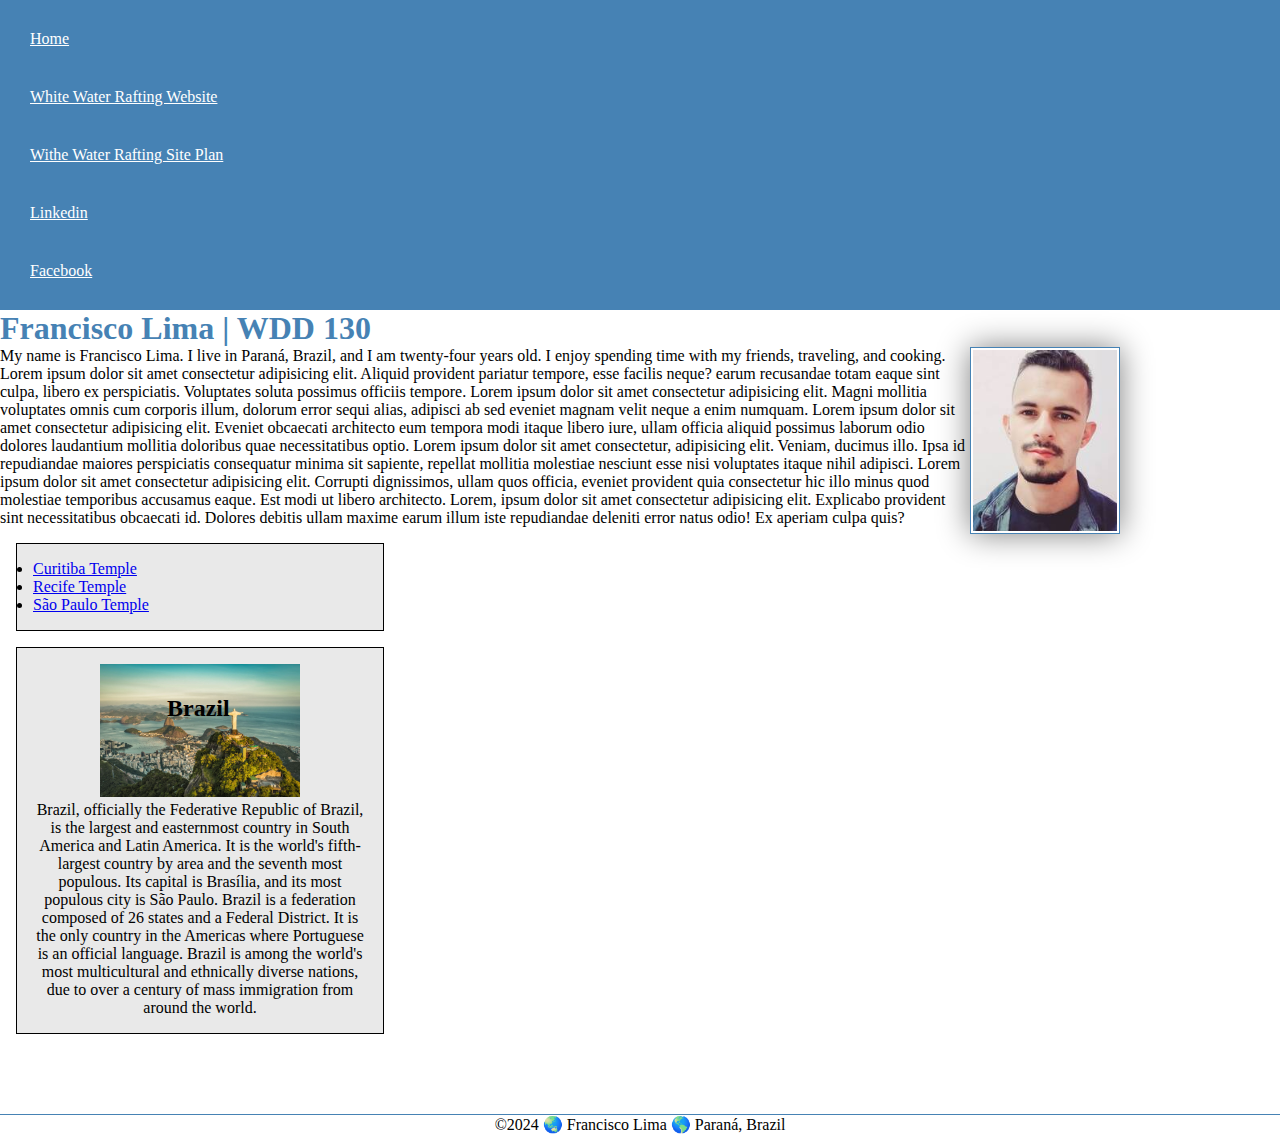
<file: index.html>
<!DOCTYPE html>
<html lang="en-US">
  <head>
    <meta charset="utf-8">
    <meta name="viewport" content="width=device-width">
    <title>Francisco Lima | WDD 130</title>
    <meta name="description" content="This is a little bit about me, so you can know me better. It also contains links to a great rafting website.">
    <meta name="author" content="Francisco Lima">
    <link rel="stylesheet" href="styles/styles.css">
  </head>
  <body>
    <header>
        <nav>
            <a href="#" target="_blank">Home</a>
            <a href="wwr/" target="_blank">White Water Rafting Website</a>
            <a href="wwr/site-plan-rafting.html">Withe Water Rafting Site Plan</a>
            <a href="https://www.linkedin.com/in/francisco-lima-713203229/" target="_blank">Linkedin</a>
            <a href="https://www.facebook.com/" target="_blank">Facebook</a>
        </nav>
    </header>
    <main>
        <h1>Francisco Lima | WDD 130</h1>
        <img src="images/profile.jpg" alt="Hello, my name is Xavier Rodriquez" width="200">
        <p>My name is Francisco Lima. I live in Paraná, Brazil, and  I am twenty-four years old.
            I enjoy spending time with my friends, traveling, and cooking. 
            Lorem ipsum dolor sit amet consectetur adipisicing elit. Aliquid provident pariatur tempore, esse facilis neque?  earum recusandae totam eaque sint culpa, libero ex perspiciatis. Voluptates soluta possimus officiis tempore.
            Lorem ipsum dolor sit amet consectetur adipisicing elit. Magni mollitia voluptates omnis cum corporis illum, dolorum error sequi alias, adipisci ab sed eveniet magnam velit neque a enim numquam. 
            Lorem ipsum dolor sit amet consectetur adipisicing elit. Eveniet obcaecati architecto eum tempora modi itaque libero iure, ullam officia aliquid possimus laborum odio dolores laudantium mollitia doloribus quae necessitatibus optio.
            Lorem ipsum dolor sit amet consectetur, adipisicing elit. Veniam, ducimus illo. Ipsa id repudiandae maiores perspiciatis consequatur minima sit sapiente, repellat mollitia molestiae nesciunt esse nisi voluptates itaque nihil adipisci.
            Lorem ipsum dolor sit amet consectetur adipisicing elit. Corrupti dignissimos, ullam quos officia, eveniet provident quia consectetur hic illo minus quod molestiae temporibus accusamus eaque. Est modi ut libero architecto.
            Lorem, ipsum dolor sit amet consectetur adipisicing elit. Explicabo provident sint necessitatibus obcaecati id. Dolores debitis ullam maxime earum illum iste repudiandae deleniti error natus odio! Ex aperiam culpa quis?
          </p>
          <ul class="box">
            <li> <a href="https://www.churchofjesuschrist.org/temples/details/curitiba-brazil-temple?lang=eng" target="_blank">Curitiba Temple</a></li>
            <li><a href="https://www.churchofjesuschrist.org/temples/details/recife-brazil-temple?lang=eng" target="_blank">Recife Temple</a></li>
            <li><a href="https://www.churchofjesuschrist.org/temples/details/sao-paulo-brazil-temple?lang=eng" target="_blank">São Paulo Temple</a></li>
          </ul>
    </main>
    <aside class="box">
      <h2>Brazil</h2>
      <img src="images/rio.jpg" alt="cristo">
      <p>
        Brazil, officially the Federative Republic of Brazil, is the largest and easternmost country in South America and Latin America. It is the world's fifth-largest country by area and the seventh most populous. Its capital is Brasília, and its most populous city is São Paulo. Brazil is a federation composed of 26 states and a Federal District. It is the only country in the Americas where Portuguese is an official language. Brazil is among the world's most multicultural and ethnically diverse nations, due to over a century of mass immigration from around the world.
      </p>
    </aside>
    <footer>
        <p>©2024 🌏 Francisco Lima 🌎 Paraná, Brazil</p>
    </footer>
  </body>
  <!-- modified: 01/10/2024 -->
</html>
</file>
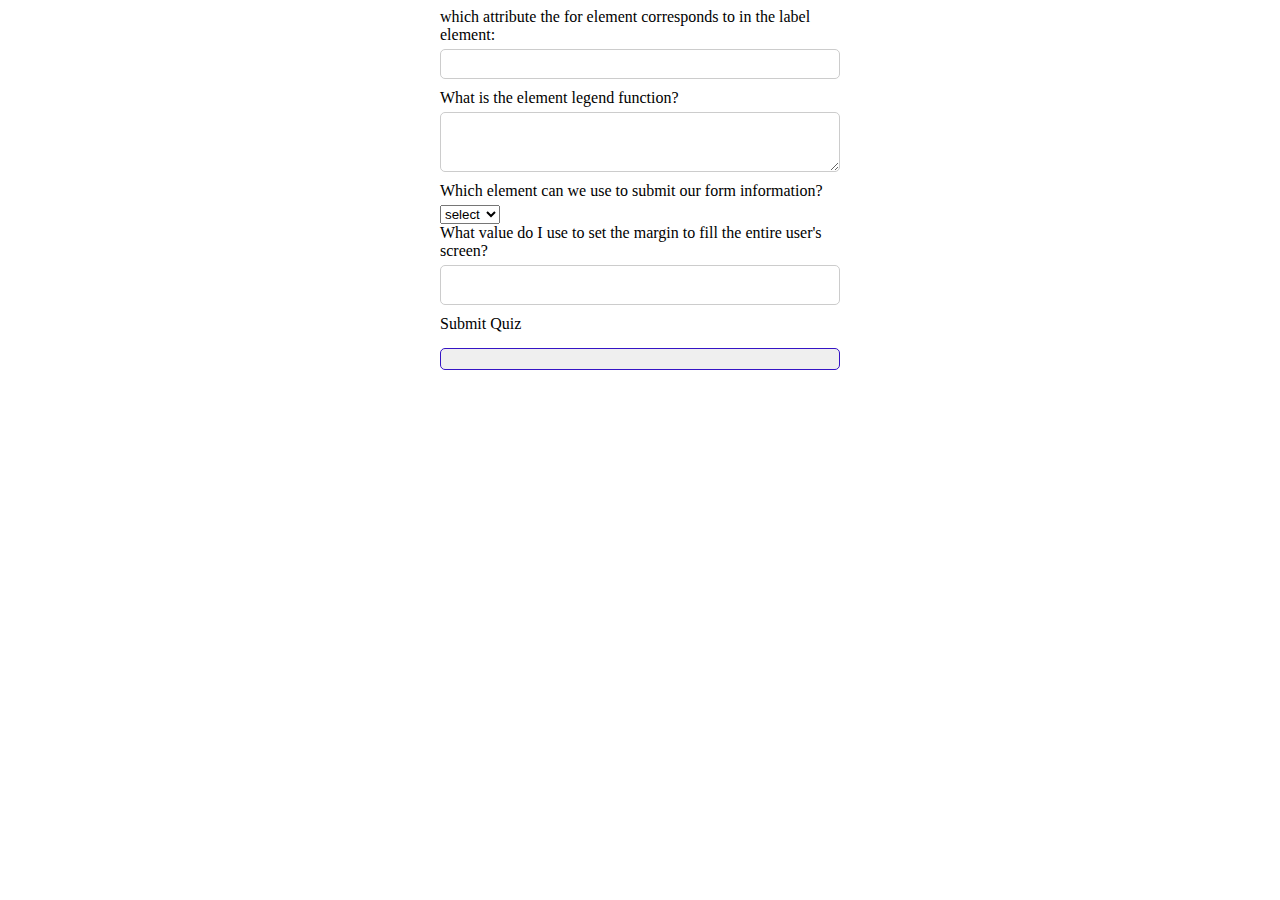
<file: quiz.html>
<html lang="en-US">
    <head>
        <meta charset="utf-8">
        <meta name="viewport" content="width=device-width,initial-scale=1.0">
        <link rel="stylesheet" href="quiz.css">
    </head>
    <body>
      <form>
        <div id="Q1">
            <label for="name" id="Q1">which attribute the for element corresponds to in the label element:</label>
            <input type="text" id="name">
        </div>
        <div id="Q2">
            <label for="Q2" id="Q2">What is the element legend function?</label>
            <textarea id="Q2" name="question2"></textarea>
        </div>
        <div id="Q3">
            <label for="answer" id="Q3">Which element can we use to submit our form information?</label>
            <select name="answer" id="answer">
                <option value="">select</option>
                <option value="">label</option>
                <option value="">button</option>
            </select>
        </div>
        <div>
            <label for="number" id="Q4">What value do I use to set the margin to fill the entire user's screen?</label>
            <input type="number" id="number">
        </div>
        <div>
            <label for="submit">Submit Quiz</label>
            <button type="button"></button>
        </div>
      </form>  
    </body>
</file>
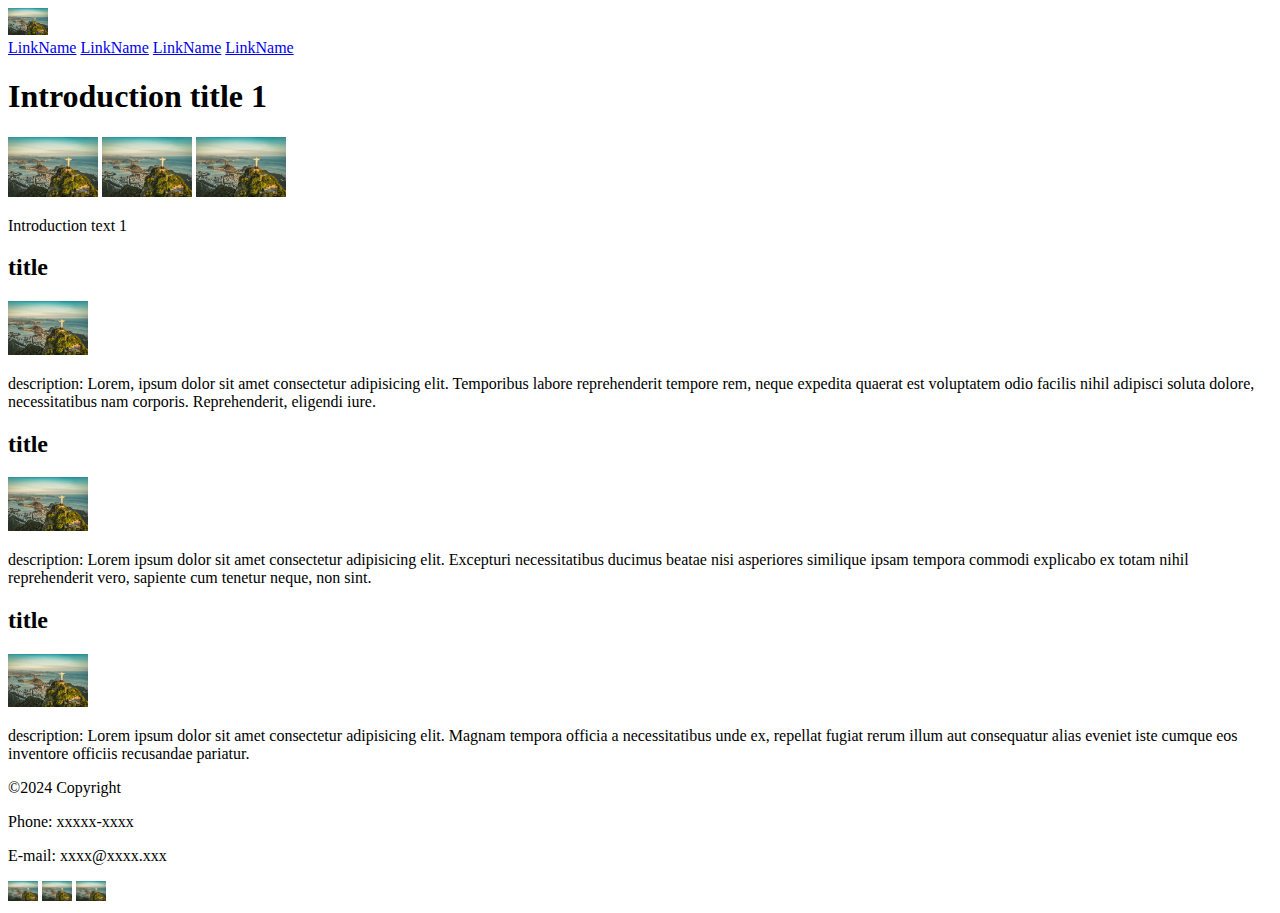
<file: week02/wireframe.html>
<!DOCTYPE html>
<html lang="en">
  <head>
    <meta charset="utf-8">
    <meta name="viewport" content="width=device-width, initial-scale=1.0">
    <title>Wireframe Practice</title>
  </head>
  <body>
    <header>
      <img src="/images/rio.jpg" alt="" width="40">
      <nav>
        <a href="#">LinkName</a>
        <a href="#">LinkName</a>
        <a href="#">LinkName</a>
        <a href="#">LinkName</a>
      </nav>
    </header>
        <div>
            <section>
                <h1>Introduction title 1</h1>
                <img src="/images/rio.jpg" alt="" width="90">
                <img src="/images/rio.jpg" alt="" width="90">
                <img src="/images/rio.jpg" alt="" width="90">
                <p>Introduction text 1</p>
            </section>
            <section>
                <h2> title</h2>
                <img src="/images/rio.jpg" alt="" width="80">
                <p>description: Lorem, ipsum dolor sit amet consectetur adipisicing elit. Temporibus labore reprehenderit tempore rem, neque expedita quaerat est voluptatem odio facilis nihil adipisci soluta dolore, necessitatibus nam corporis. Reprehenderit, eligendi iure.</p>
            </section>
                <h2>title</h2>
                <img src="/images/rio.jpg" alt="" width="80">
                <p>description: Lorem ipsum dolor sit amet consectetur adipisicing elit. Excepturi necessitatibus ducimus beatae nisi asperiores similique ipsam tempora commodi explicabo ex totam nihil reprehenderit vero, sapiente cum tenetur neque, non sint.</p>
            <section>
                <h2>title</h2>
                <img src="/images/rio.jpg" alt="" width="80">
                <p>description: Lorem ipsum dolor sit amet consectetur adipisicing elit. Magnam tempora officia a necessitatibus unde ex, repellat fugiat rerum illum aut consequatur alias eveniet iste cumque eos inventore officiis recusandae pariatur.</p>
            </section>       
        </div>
    <main>
    </main>
    <footer>
        <p>&copy;2024 Copyright</p>
        <p>Phone: xxxxx-xxxx</p>
        <p>E-mail: xxxx@xxxx.xxx</p>
        <img src="/images/rio.jpg" alt="" width="30">
        <img src="/images/rio.jpg" alt="" width="30">
        <img src="/images/rio.jpg" alt="" width="30">
    </footer>
  </body>
</html>
</file>
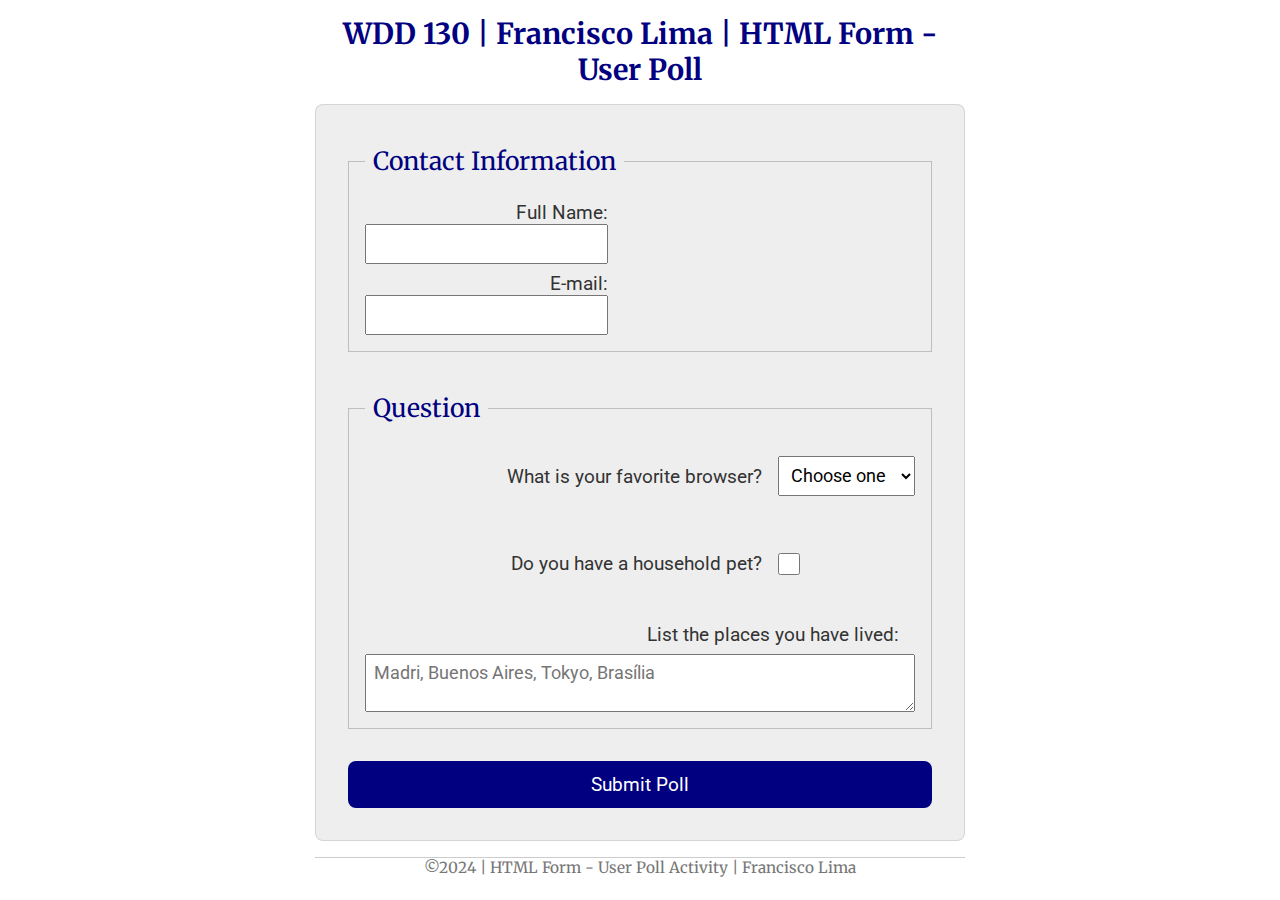
<file: week05/poll-form.html>
<!DOCTYPE html>
<html lang="en">
<head>
    <meta charset="UTF-8">
    <meta name="viewport" content="width=device-width, initial-scale=1.0">
    <title>WDD 130 | HTML Form - User Poll</title>
    <link rel="preconnect" href="https://fonts.googleapis.com">
    <link rel="preconnect" href="https://fonts.gstatic.com" crossorigin>
    <link href="https://fonts.googleapis.com/css2?family=Merriweather:wght@400;700&family=Roboto:wght@400;700&display=swap" rel="stylesheet">
    <link rel="stylesheet" href="styles/poll-form.css">
</head>
<body>
    <header>
        <h1>WDD 130 | Francisco Lima | HTML Form - User Poll</h1> 
    </header>
    <main>
        <form>
            <fieldset>
                <legend>Contact Information</legend>
                <div class="form-item column2">
                    <label for="fullname">Full Name: <input type="text" name="fullname" id="fullname"></label>
                </div>
                <div class="form-item column2">
                    <label for="useremail">E-mail: <input type="email" name="useremail" id="useremail"></label>
                </div>
                
            </fieldset>
            <fieldset>
                <legend>Question</legend>
                <div class="form-item column1">
                    <label for="browser">What is your favorite browser?</label>
                    <select name="browser" id="browser">
                        <option value="" selected disabled>Choose one</option>
                        <option value="Safari">Safari</option>
                        <option value="Chrome">Chrome</option>
                        <option value="Edge">Edge</option>
                    </select>
                </div>
                <br>
                <div class="form-item column1">
                    <label for="pet">Do you have a household pet?</label>
                    <input type="checkbox" id="pet" name="pet">
                </div>
                <br>
                <label for="places">List the places you have lived:</label>
                <textarea name="places" id="places" placeholder="Madri, Buenos Aires, Tokyo, Brasília"></textarea>
            </fieldset>
            <button type="submit">Submit Poll</button>
        </form>
    </main>
    <footer>
        <p>&copy;2024 | HTML Form - User Poll Activity | Francisco Lima</p>
    </footer>

</body>
</html>
</file>
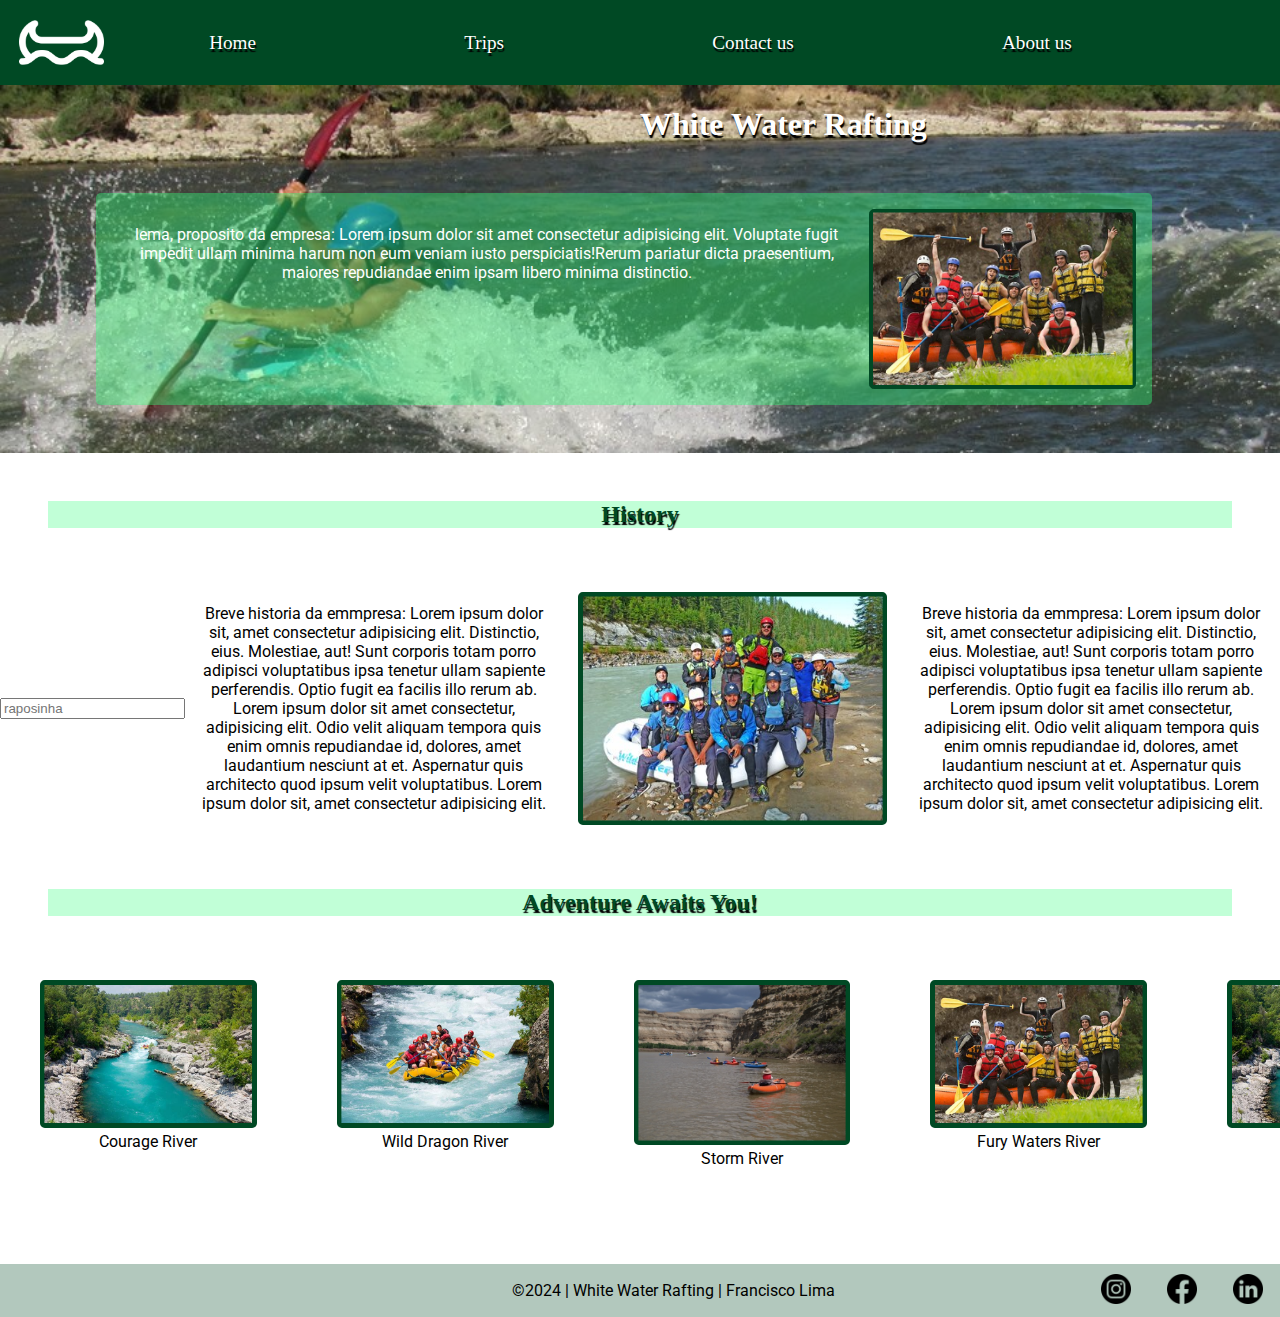
<file: wwr/about.html>
<!DOCTYPE html>
<html lang="en">
<head>
    <meta charset="UTF-8">
    <meta name="viewport" content="width=device-width, initial-scale=1.0">
    <meta name="description" content="A page about our company details">
    <meta name="author" content="Francisco Lima">

    <link rel="preconnect" href="https://fonts.googleapis.com">
    <link rel="preconnect" href="https://fonts.gstatic.com" crossorigin>
    <link href="https://fonts.googleapis.com/css2?family=Permanent+Marker&family=Roboto:ital,wght@0,100;0,300;0,400;0,500;0,700;0,900;1,100;1,300;1,400;1,500;1,700;1,900&display=swap" rel="stylesheet">

    <link rel="stylesheet" href="styles/rafting.css">
    <title>White Water Rafting | About Us</title>
</head>
<body>
    <header>
        <img src="./images/canoewhite.png" alt="logo" width="85">
        <nav>
            <a href="index.html" target="_blank">Home</a>
            <a href="trips.html" target="_blank">Trips</a>
            <a href="contact.html" target="_blank">Contact us</a>
            <a href="about.html" target="_blank">About us</a>
        </nav>
    </header>
    <main>
        <div class="hero">           
            <img class="heroimg" src="./images/salmon.jpg" alt="Rafting">
            <h1>White Water Rafting</h1>
            <article>
                <img class="employee" src="./images/raftingemploye.jpg" alt="Rafting Employee" >
                <p>lema, proposito da empresa: Lorem ipsum dolor sit amet consectetur adipisicing elit. Voluptate fugit impedit ullam minima harum non eum veniam iusto perspiciatis!Rerum pariatur dicta praesentium, maiores repudiandae enim ipsam libero minima distinctio.</p>
            </article>
        </div>
            <section>
                <h2>History</h2>
                <div class="history">
                    <input type="text" placeholder="raposinha"  data-destroy="false">
                    <p>Breve historia da emmpresa: Lorem ipsum dolor sit, amet consectetur adipisicing elit. Distinctio, eius. Molestiae, aut! Sunt corporis totam porro adipisci voluptatibus ipsa tenetur ullam sapiente perferendis. Optio fugit ea facilis illo rerum ab. Lorem ipsum dolor sit amet consectetur, adipisicing elit. Odio velit aliquam tempora quis enim omnis repudiandae id, dolores, amet laudantium nesciunt at et. Aspernatur quis architecto quod ipsum velit voluptatibus. Lorem ipsum dolor sit, amet consectetur adipisicing elit.
                    </p>

                    <img src="images/rsz_employment.jpg" alt="We" width="300">

                    <p>Breve historia da emmpresa: Lorem ipsum dolor sit, amet consectetur adipisicing elit. Distinctio, eius. Molestiae, aut! Sunt corporis totam porro adipisci voluptatibus ipsa tenetur ullam sapiente perferendis. Optio fugit ea facilis illo rerum ab. Lorem ipsum dolor sit amet consectetur, adipisicing elit. Odio velit aliquam tempora quis enim omnis repudiandae id, dolores, amet laudantium nesciunt at et. Aspernatur quis architecto quod ipsum velit voluptatibus. Lorem ipsum dolor sit, amet consectetur adipisicing elit.
                    </p>
                </div>
            </section>
            <section>
                
                    <h2>Adventure Awaits You!</h2>
                <div class="adventure">
                    <figure>
                        <img src="./images/raftingadventure5.jpg" alt="rafting1">
                        <figcaption>Courage River</figcaption>
                    </figure>

                    <figure>
                        <img src="./images/raftingadventure2.jpg" alt="rafting2">
                        <figcaption>Wild Dragon River</figcaption>
                    </figure>
                    
                    <figure>
                        <img src="./images/boats.jpg" alt="rafting3">
                        <figcaption>Storm River</figcaption>
                    </figure>
                    
                    <figure>
                        <img src="./images/raftingadventure4.jpg" alt="rafting4">
                        <figcaption>Fury Waters River</figcaption>
                    </figure>
                    
                    <figure>
                        <img src="./images/raftingadventure5.jpg" alt="rafting5">
                        <figcaption>Fearless River</figcaption>
                    </figure> 
                </div>      
            </section>
    </main>
    <footer>
        <p>&copy;2024 | White Water Rafting | Francisco Lima</p>
        <nav class="socialLinks">
            <a href="https://www.instagram.com/" target="_blank">
                <img src="./images/instagram.webp" alt="instagram" width="30" >
            </a>
            <a href="https://www.facebook.com/" target="_blank">
                <img src="./images/facebook.webp" alt="facebook" width="30" >
            </a>
            <a href="https://www.linkedin.com/in/francisco-lima-713203229/" target="_blank">
                <img src="./images/linkedin.webp" alt="linkeding" width="30">
            </a>
        </nav>
    </footer>
</body>
</html>
</file>
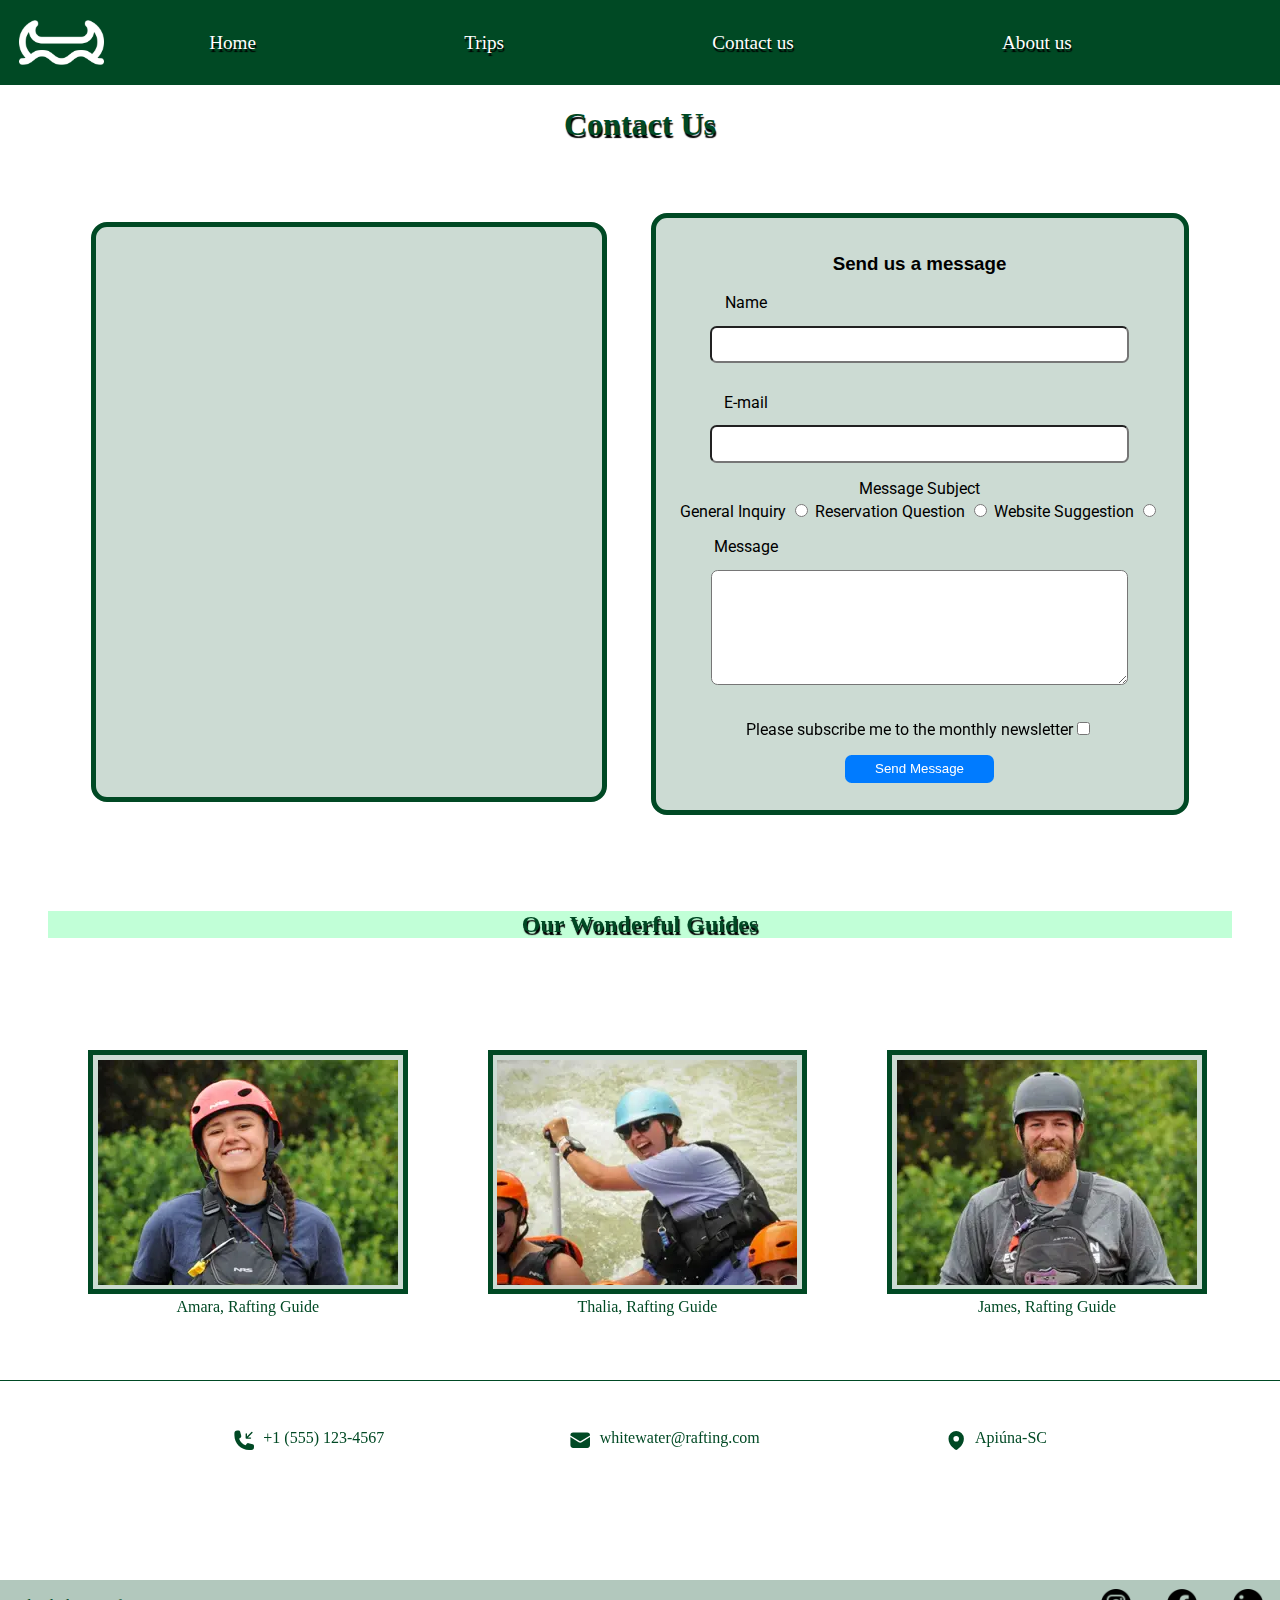
<file: wwr/contact.html>
<!DOCTYPE html>
<html lang="en-US">
<head>
    <meta charset="UTF-8">
    <meta name="viewport" content="width=device-width, initial-scale=1.0">
    <meta name="description" content="White Water Rafting contact number and email">
    <meta name="author" content="Francisco Lima">

    <link rel="preconnect" href="https://fonts.googleapis.com">
    <link rel="preconnect" href="https://fonts.gstatic.com" crossorigin>
    <link href="https://fonts.googleapis.com/css2?family=Permanent+Marker&family=Roboto:ital,wght@0,100;0,300;0,400;0,500;0,700;0,900;1,100;1,300;1,400;1,500;1,700;1,900&display=swap" rel="stylesheet">

    <link rel="stylesheet" href="styles/rafting.css">
    <title>White Water Rafting | Contact Us</title>
</head>
<body>
    <header>
        <img src="./images/canoewhite.png" alt="logo" width="85">
        <nav>
            <a href="index.html" target="_blank">Home</a>
            <a href="trips.html" target="_blank">Trips</a>
            <a href="contact.html" target="_blank">Contact us</a>
            <a href="about.html" target="_blank">About us</a>
        </nav>
    </header>
    <main>
        <h1>Contact Us</h1>
        <section class="contact">
            <div>
                <iframe src="https://www.google.com/maps/embed?pb=!1m18!1m12!1m3!1d8449.437701800276!2d-49.44556837823186!3d-27.07592148552302!2m3!1f0!2f0!3f0!3m2!1i1024!2i768!4f13.1!3m3!1m2!1s0x94dfa9a348bad275%3A0xfad39ea41e2537bc!2sAtiva%20Rafting%20Vale%20Europeu!5e0!3m2!1spt-BR!2sbr!4v1729201958421!5m2!1spt-BR!2sbr"  allowfullscreen="" loading="lazy" referrerpolicy="no-referrer-when-downgrade"></iframe>
            </div>
            <form>
                <h3>Send us a message</h3>

                <label for="username" id="labelname">Name</label>
                <input type="text" name="username" id="username">
                <label for="useremail" id="labelemail">E-mail</label>
                <input type="email" name="useremail" id="useremail">
                
                <h4>Message Subject</h4>
                <label for="option1" >General Inquiry</label>
                <input type="radio"  name="option1" value="General Inquiry" id="option1">
                <label for="option2" >Reservation Question</label>
                <input type="radio" name="option2" value="Reservation Question" id="option2">
                <label for="option3" >Website Suggestion</label>
                <input type="radio" name="option3" value="Website Suggestion" id="option3">
                
                <label for="message" id="messagelabel">Message</label>
                <textarea name="message" id="message"></textarea>
                <p>Please subscribe me to the monthly newsletter<input type="checkbox"></p> 
                <button type="submit">Send Message</button>
            </form>
        </section>

        <section>
            <h2>Our Wonderful Guides</h2>
            <div class="employees">
                <figure>
                    <img src="images/raftingemployee1.webp" alt="rafting employee">
                    <figcaption>Amara, Rafting Guide</figcaption>
                </figure>
                
                <figure>
                    <img src="images/raftingemployee2.webp" alt="rafting employee">
                    <figcaption>Thalia, Rafting Guide</figcaption>
                </figure>
                
                <figure>
                    <img src="images/raftingemployee3.webp" alt="rafting employee">
                    <figcaption>James, Rafting Guide</figcaption>
                </figure>
                
            </div>

            
            <div class="contactinfo">
                
                <div class="contactdata">
                    <svg xmlns="http://www.w3.org/2000/svg" viewBox="0 0 24 24" fill="currentColor" class="size-6">
                        <path fill-rule="evenodd" d="M19.5 9.75a.75.75 0 0 1-.75.75h-4.5a.75.75 0 0 1-.75-.75v-4.5a.75.75 0 0 1 1.5 0v2.69l4.72-4.72a.75.75 0 1 1 1.06 1.06L16.06 9h2.69a.75.75 0 0 1 .75.75Z" clip-rule="evenodd" />
                        <path fill-rule="evenodd" d="M1.5 4.5a3 3 0 0 1 3-3h1.372c.86 0 1.61.586 1.819 1.42l1.105 4.423a1.875 1.875 0 0 1-.694 1.955l-1.293.97c-.135.101-.164.249-.126.352a11.285 11.285 0 0 0 6.697 6.697c.103.038.25.009.352-.126l.97-1.293a1.875 1.875 0 0 1 1.955-.694l4.423 1.105c.834.209 1.42.959 1.42 1.82V19.5a3 3 0 0 1-3 3h-2.25C8.552 22.5 1.5 15.448 1.5 6.75V4.5Z" clip-rule="evenodd" />
                    </svg>
                      
                      <a href="">+1 (555) 123-4567</a>
                </div>
                <div class="contactdata">
                    <svg xmlns="http://www.w3.org/2000/svg" viewBox="0 0 24 24" fill="currentColor" class="size-6">
                        <path d="M1.5 8.67v8.58a3 3 0 0 0 3 3h15a3 3 0 0 0 3-3V8.67l-8.928 5.493a3 3 0 0 1-3.144 0L1.5 8.67Z" />
                        <path d="M22.5 6.908V6.75a3 3 0 0 0-3-3h-15a3 3 0 0 0-3 3v.158l9.714 5.978a1.5 1.5 0 0 0 1.572 0L22.5 6.908Z" />
                    </svg>
                      <a href="">whitewater@rafting.com</a>
                </div>
                <div class="contactdata">
                    <svg xmlns="http://www.w3.org/2000/svg" viewBox="0 0 24 24" fill="currentColor" class="size-6">
                        <path fill-rule="evenodd" d="m11.54 22.351.07.04.028.016a.76.76 0 0 0 .723 0l.028-.015.071-.041a16.975 16.975 0 0 0 1.144-.742 19.58 19.58 0 0 0 2.683-2.282c1.944-1.99 3.963-4.98 3.963-8.827a8.25 8.25 0 0 0-16.5 0c0 3.846 2.02 6.837 3.963 8.827a19.58 19.58 0 0 0 2.682 2.282 16.975 16.975 0 0 0 1.145.742ZM12 13.5a3 3 0 1 0 0-6 3 3 0 0 0 0 6Z" clip-rule="evenodd" />
                    </svg>
                      <a href="">Apiúna-SC</a>
                </div>
            </div>
        </section>
    </main>
    <footer>
        <a href="https://drive.google.com/file/d/1rR8DKshmOEmRht0QiA-EdBto1LL5TLnW/view?usp=sharing" id="wireframe">Check the Wireframe</a>
        <p>&copy;2024 | White Water Rafting | Francisco Lima</p>
        <nav class="socialLinks">
            <a href="https://www.instagram.com/" target="_blank">
                <img src="./images/instagram.webp" alt="instagram" width="30" >
            </a>
            <a href="https://www.facebook.com/" target="_blank">
                <img src="./images/facebook.webp" alt="facebook" width="30" >
            </a>
            <a href="https://www.linkedin.com/in/francisco-lima-713203229/" target="_blank">
                <img src="./images/linkedin.webp" alt="linkeding" width="30">
            </a>
        </nav>
    </footer>
</body>
</html>
</file>
<file: styles/styles.css>
:root{
  --primary-color: steelblue;
  --secondary-color: white;
  --height-default: auto; 
  --font-size: 1rem;
}
*{
  margin: 0;
  padding: 0;
  box-sizing: border-box;
}

nav {
  background-color: var(--primary-color);
  padding: 10px;
}
nav a {
  color: var(--secondary-color);
  display: block;
  padding: 20px;
}
h1 {
  color: var(--primary-color);
}
main img {
  width: 150px;
  height: var(--height-default);
  border: 1px solid var(--primary-color);
  padding: 2px;
  box-shadow: 0 0 30px gray;
  float: right;
}
p {
  padding: 0;
}

main{
  max-width: 70em;
}

aside{
  text-align: center;
  position: relative;
}

aside img{
  width: 200px;
  height: var(--height-default);
}

aside h2{
  position: absolute;
  top: 47px;
  left: 150px;
}

footer{
  margin-top: 5rem;
  border-top: 1px solid var(--primary-color);
  text-align: center;
}

/* Class Selectors */

.box{
  width: 23rem;
  margin: var(--font-size);
  padding: var(--font-size);
  border: 1px solid black;
  background-color: #e9e9e9;
  color: black;
}
</file>
<file: quiz.css>
form {
    max-width: 400px;
    margin: 0 auto;
}

label {
    display: block;
    margin-bottom: 5px;
}

input[type="text"], textarea {
    width: 100%;
    padding: 5px;
    margin-bottom: 10px;
}

.submit-container {
    display: flex;
    flex-direction: column;
    align-items: center;
}

button {
    margin-top: 10px;
}
input, textarea {
    width: 100%; 
    padding: 10px;
    margin-bottom: 10px; 
    border: 1px solid #ccc; 
    border-radius: 5px;
    font-size: 16px; 
  }
  button {
    width: 100%; 
    padding: 10px;
    border: 1px solid #3514c5;
    border-radius: 5px;
    font-size: 16px;
    text-align: center;
  }
  button span {
    display: inline-block; 
    color: #fff; /* Cor do texto */
  }
</file>
<file: week05/styles/poll-form.css>
*{
  margin: 0;
  padding: 0;
  box-sizing: border-box;
}

body {
  font-family: Merriweather, Georgia, serif;
  font-size: 1.2em;
  color: #333;
  background: #fff;
}

header {
  margin: 0 auto;
  width: 650px;
}

h1 {
  margin: 1rem;
  font-size: 1.5em;
  color: navy;
  text-align: center;
}

form {
  width: 650px;
  margin: 0 auto;
  padding: 1rem;
  border: 1px solid rgba(0, 0, 0, 0.1);
  border-radius: 0.5rem;
  background-color: #eee;
  display: grid;
}

fieldset {
  display: grid;
  grid-gap: .5rem;
  margin: 1rem;
  border: 1px solid rgba(0, 0, 0, 0.2);
  padding: 1rem;
}

legend {
  padding: 0.5rem;
  color: navy;
  font-size: 1.3em;
}

label, input, button, select, textarea {
  font-family: Roboto, Arial, sans-serif;
}

label {
  text-align: right;
  padding-right: 1rem;
}

input, select, textarea {
  padding: 0.5rem;
  font-size: 1.1rem;
}

input[type="checkbox"] {
  width: 22px;
  height: 22px;
  vertical-align: bottom;
}

button {
  margin: 1rem;
  background-color: navy;
  color: #fff;
  border: none;
  border-radius: .5rem;
  padding: .75rem;
  font-size: 1.2rem;
}

button:hover {
  background-color: darkgreen;
}

footer {
  margin: 1rem auto 0;
  width: 650px;
  text-align: center;
  font-size: 0.8em;
  color: #777;
  border-top: 1px solid #ccc;
}

.form-item {
  display: grid;
  align-items: center;
}

.column1 {
  grid-template-columns: 3fr 1fr;
  margin: 0.5rem 0;
}

.column2 {
  grid-template-columns: 1fr 2fr;
}
</file>
<file: wwr/styles/rafting.css>
:root{
    --primary-color: rgb(0, 73, 36);
    --secondary-color: #00d84c;
    --accent1-color: rgb(51, 255, 122); 
    --accent2-color: #5cffad;
    --primary-font: 'Permanent Marker';
    --secondary-font: 'Roboto';
}

body{
    margin: 0;
    justify-content: center;
    text-align: center;
}

.hero{
    position: relative;
}

.hero h1, article{
    position: absolute;
}

.hero h1{
    bottom: 18rem;
    margin-left: 40rem;
    color: white;
}
.hero article{
    display: flex;
    flex-direction: row-reverse;
    justify-content: space-around; /* Espaça os itens */
    gap: 0.5em; /* Espaço entre a imagem e o texto */
    padding: 1em;
    width: 80%;
    bottom: 3rem;
}

.hero article img{
    float: right; /* Remove o float */
    width: 260px;
    height: auto;
    border: 1px solid var(--primary-color);
    border-radius: 0.3em;
    padding: 0.15rem;
    background: var(--primary-color);
}

header {
    display: grid;
    grid-template-columns: 1px 1fr ; /* ou use 'space-around' se quiser mais espaçamento */
    background-color: var(--primary-color);
    font-size: 1.2em;
    align-items: center;
}

header a{
    text-decoration: none;
    color: white;
    font-family: 'Permanent Marker';
    text-shadow: 1px 3px 1px black;
}

header img{
    margin-left: 1em;
    max-height: 100%; /* Para ajustar a altura da imagem ao header */
}

header nav {
    display: flex;
    align-items: center;
    justify-content: space-evenly;
    
}

.hero .heroimg{
    display: block;
    width: 100%;
    height: auto;
    
}


.hero article{
    width: 80%;
    right: 8rem;
    background-color: rgb(51, 255, 122, 0.4);
    border-radius: 0.3em;
}

.adventure{
    display: flex;
    /* margin: 5rem 0 5rem 0;
    padding: 2em; */
}

.adventureimgs {
    display: flex;
    align-items: flex-start; /* Alinha os itens no topo (ajuste se necessário) */
    justify-content: space-around; /* Espaçamento entre os itens */
    flex-wrap: nowrap; /* Garante que os itens não quebrem para outra linha */
    gap: 20px; /* Adiciona espaçamento entre os itens */
}
   

.adventure img{
    width: 13em;
    border: 2px solid var(--primary-color);
    border-radius: 0.3rem;
    padding: 0.15rem;
    background: var(--primary-color);
}


article p{
    color: white;
}

h1{
    color: var(--primary-color);
    font-family: var(--primary-font);
    text-shadow: 1px 3px 1px black;
}

h2{
    color: var(--primary-color);
    font-family: var(--primary-font);
    margin: 3rem;
    background: rgb(51, 255, 122, 0.3);
    text-shadow: 1px 3px 1px black;
}
h3{
    font-family: var(--primary-font), sans-serif; 
}

p{
    font-family: var(--secondary-font), sans-serif;
}

figcaption{
    font-family: var(--secondary-font), sans-serif;
}

.history{
    display: flex;
    align-items: center;
}

.history img{
    border: 2px solid var(--primary-color);
    border-radius: 0.3rem;
    padding: 0.15rem;
    background: var(--primary-color);
    margin: 1em;
}


.history p{
    width: 80%;
    text-align: center;
    margin: 1em;
}

footer{
    display: flex;
    justify-content: space-between;
    align-items: center;
    margin-top: 5rem;
    background-color: rgb(0, 73, 36, 0.3);
    padding: 0.05em;
}

footer p{
    margin-left: 40%;
}

footer a{
    text-decoration: none;
    margin: 0 1em;
}

/* Cantact Us Styles */

.contact, .contactinfo, .employees{
    display: flex;
    align-items: center;
    justify-content: space-evenly;
    padding: 3rem;
}

.contact iframe, form{
    border-radius: 1em;
    border: 5px solid var(--primary-color);
    padding: 0.3em;
    width: 31em;
    height: 35em;
}

.contact iframe{
    background-color: rgb(0, 73, 36, 0.2);
}

.contact form{
    background-color: rgb(0, 73, 36, 0.2);
    padding: 1em;
}

.contact form #labelname, #labelemail, #messagelabel{
    display: block;
    margin-right: 70%;
    margin-top: 1em;
}

.contact form #useremail, #username, #message{
    border-radius: 0.5em;
    width: 80%;
    padding: 0.7em;
    margin: 1em;
}

.contact form #message{
    border-radius: 0.5em;
    width: 80%;
    height: 17%;
    padding: 0.7em;
    margin: 1em;
}

.contact form label{
    font-family: var(--secondary-font), sans-serif;
}

.contact form h4{
    font-family: var(--secondary-font), sans-serif;
    margin: 0.2em;
    font-weight: normal;
}

.contact form button{
    border-radius: 0.5em;
    width: 30%;
    padding: 0.5em;
    background: #007BFF;
    border: none;
    color: white;
}

.employees img{
    border: 5px solid var(--primary-color);
    padding: 0.3em;
    background-color: rgb(0, 73, 36, 0.2);
}

.employees{
    border-bottom: 1px solid var(--primary-color);
}

.employees figcaption{
    color: var(--primary-color);
    font-family: var(--primary-font);
}

.contactinfo a{
    text-decoration: none;
    font-family: var(--primary-font);
    color: var(--primary-color);
}

.contactinfo .contactdata{
    display: flex;
}

.contactinfo .contactdata svg{
    width: 1.4rem;
    margin-right: 0.5em;  
    color: var(--primary-color); 
}

footer #wireframe{
    position: absolute;
    color: var(--primary-color);
    font-family: var(--primary-font);
}
</file>
